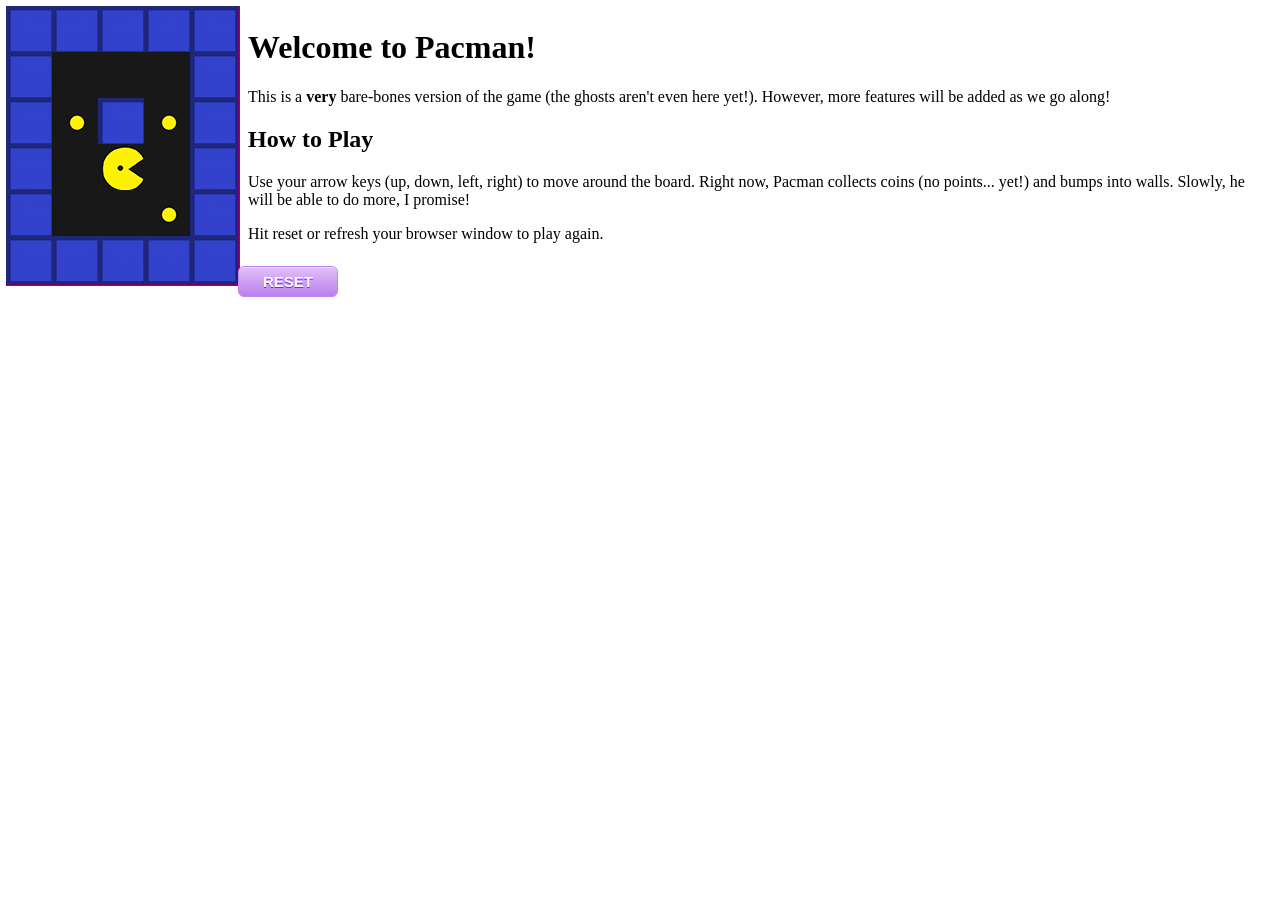
<file: index.html>
<!DOCTYPE html>
<html lang='en'>
<head>
    <title>Pacman</title>
    <link rel="stylesheet" href="styles.css">
    
</head>
<body>
    <!-- Banner container-->
    <div class='container'>
    <!-- Container for the game-->
    <div id='world'>
        <!-- ... -->
        
    </div>
    
    <div class='welcome'>
        <h1>Welcome to Pacman!</h1>
        <p>This is a <strong>very</strong> bare-bones version of the game (the ghosts aren't even here yet!). However, more features will be added as we go along!</p>
        <h2>How to Play</h2>
        <p>Use your arrow keys (up, down, left, right) to move around the board. Right now, Pacman collects coins (no points... yet!) and bumps into walls. Slowly, he will be able to do more, I promise!</p>
        <p>Hit reset or refresh your browser window to play again.</p>
    </div>
    <a href="#" class="myButton" onclick="reset()">RESET</a>
    </div>
    <script type="text/javascript" src="pacman.js"></script>
</body>
</html>
</file>
<file: styles.css>
/* Stylesheet for Pacman */
    
/*
    Let's make Pacman
*/
.pacman, .wall, .coin, .ground {
    width: 50px;
    height: 50px;
    display: inline-block;
    line-height: 0px;
    vertical-align: top;
    margin: -2px;
}
#world{
    float:left;
    display: inline-block;
    outline: 1px dotted purple;
}

.pacman  {     
    background-image: url('pacman.png');
}
/* Wall */
.wall {
    background-image: url('wall.png');          
}
/* Coin */
.coin {
    background-image: url('coin.png');          
}
/* Ground */
.ground {
    background-image: url('bg.png');
}
/* Welcome section*/
.welcome{
    vertical-align: top;
    margin-left: 15em;
    position: relative;
}
/*
    Container for game and text
*/
.container{
    display: inline-block;
    float: left;
    
}

/* Reset button*/
.myButton {
	box-shadow:inset 0px 1px 0px 0px #efdcfb;
	background:linear-gradient(to bottom, #dfbdfa 5%, #bc80ea 100%);
	background-color:#dfbdfa;
	border-radius:6px;
	border:1px solid #c584f3;
	display:inline-block;
	cursor:pointer;
	color:#ffffff;
	font-family:Arial;
	font-size:15px;
	font-weight:bold;
	padding:6px 24px;
	text-decoration:none;
    text-shadow:0px 1px 0px #8b1ce6;
    margin-top: .5em;
}
.myButton:hover {
	background:linear-gradient(to bottom, #bc80ea 5%, #dfbdfa 100%);
	background-color:#bc80ea;
}
.myButton:active {
	position:relative;
	top:1px;
}
</file>
